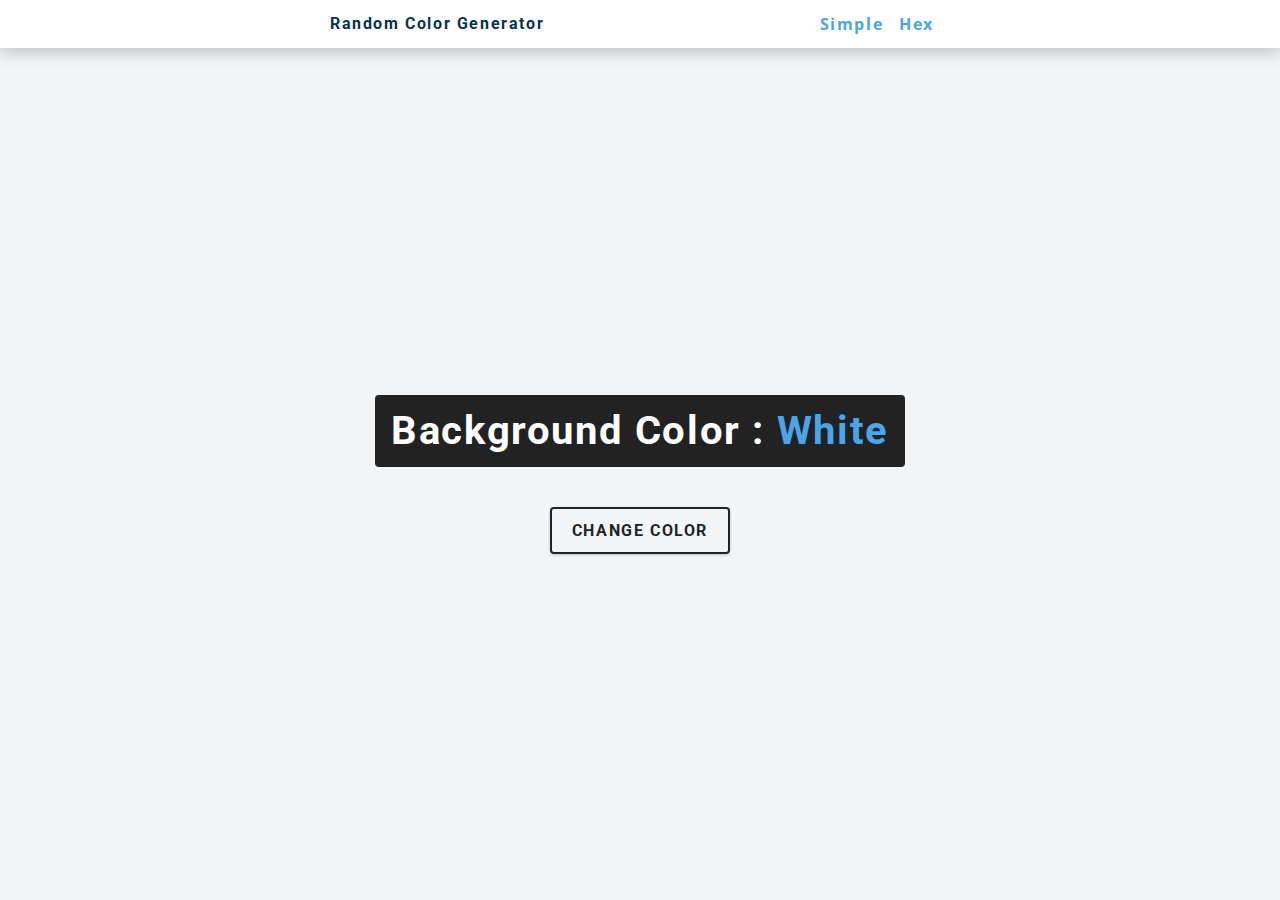
<file: index.html>
<!DOCTYPE html>
<html lang="en">
  <head>
    <meta charset="UTF-8" />
    <meta name="viewport" content="width=device-width, initial-scale=1.0" />
    <link rel="icon" href="color-wheel.jpg" type="image/jpg" />
    <title>Random Color Generator</title>

    <!-- styles -->
    <link rel="stylesheet" href="styles.css" />
  </head>
  <body>
    <nav>
        <div class="nav-center">
            <h4>Random Color Generator</h4>
            <ul class="nav-links">
                <li>
                    <a href="index.html">simple</a>
                </li>
                <li>
                    <a href="hex.html">hex</a>
                </li>
            </ul>
         </div>               
    </nav>
   <main>
    <div class="container">
        <h2>background color : <span class="color">
            White                     
            </span>
        </h2>
        <button class="btn btn-hero" id="btn">Change Color</button>
    </div>
   </main>
      <!-- javascript -->
    <script src="app.js"></script>
  </body>
</html>
</file>
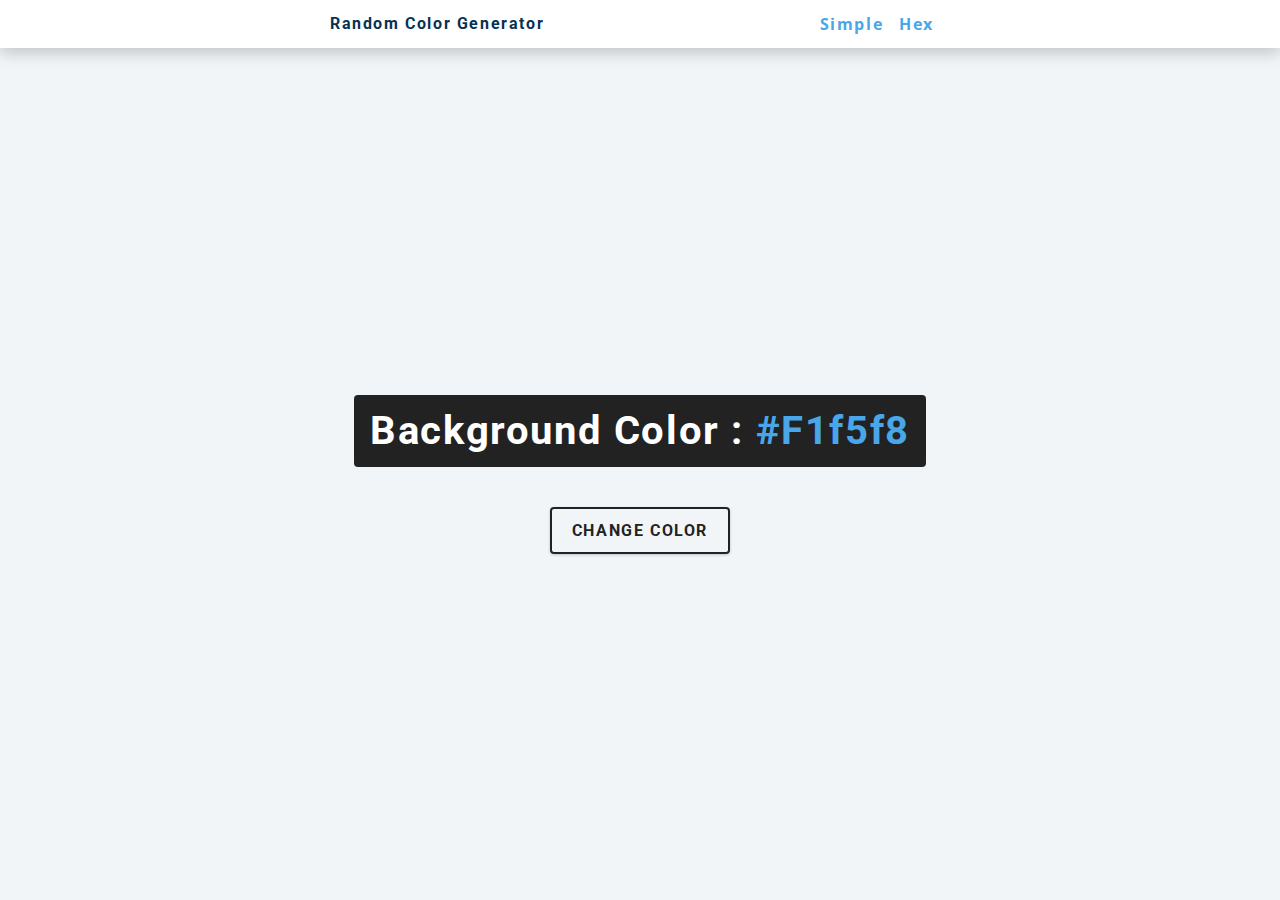
<file: hex.html>
<!DOCTYPE html>
<html lang="en">
  <head>
    <meta charset="UTF-8" />
    <meta name="viewport" content="width=device-width, initial-scale=1.0" />
    <link rel="icon" href="color-wheel.jpg" type="image/jpg" />
    <title>
      Random Color Generator
    </title>

    <!-- styles -->
    <link rel="stylesheet" href="styles.css" />
  </head>

  <body>
    <nav>
      <div class="nav-center">
        <h4>Random Color Generator</h4>
        <ul class="nav-links">
          <li><a href="index.html">simple</a></li>
          <li><a href="hex.html">hex</a></li>
        </ul>
      </div>
    </nav>
    <main>
      <div class="container">
        <h2>background color : <span class="color">#f1f5f8</span></h2>
        <button class="btn btn-hero" id="btn">Change Color</button>
      </div>
    </main>
    <!-- javascript -->
    <script src="hex.js"></script>
  </body>
</html>
</file>
<file: styles.css>
/*
=============== 
Fonts
===============
*/
@import url("https://fonts.googleapis.com/css?family=Open+Sans|Roboto:400,700&display=swap");

/*
=============== 
Variables
===============
*/

:root {
  /* dark shades of primary color*/
  --clr-primary-1: hsl(205, 86%, 17%);
  --clr-primary-2: hsl(205, 77%, 27%);
  --clr-primary-3: hsl(205, 72%, 37%);
  --clr-primary-4: hsl(205, 63%, 48%);
  /* primary/main color */
  --clr-primary-5: hsl(205, 78%, 60%);
  /* lighter shades of primary color */
  --clr-primary-6: hsl(205, 89%, 70%);
  --clr-primary-7: hsl(205, 90%, 76%);
  --clr-primary-8: hsl(205, 86%, 81%);
  --clr-primary-9: hsl(205, 90%, 88%);
  --clr-primary-10: hsl(205, 100%, 96%);
  /* darkest grey - used for headings */
  --clr-grey-1: hsl(209, 61%, 16%);
  --clr-grey-2: hsl(211, 39%, 23%);
  --clr-grey-3: hsl(209, 34%, 30%);
  --clr-grey-4: hsl(209, 28%, 39%);
  /* grey used for paragraphs */
  --clr-grey-5: hsl(210, 22%, 49%);
  --clr-grey-6: hsl(209, 23%, 60%);
  --clr-grey-7: hsl(211, 27%, 70%);
  --clr-grey-8: hsl(210, 31%, 80%);
  --clr-grey-9: hsl(212, 33%, 89%);
  --clr-grey-10: hsl(210, 36%, 96%);
  --clr-white: #fff;
  --clr-red-dark: hsl(360, 67%, 44%);
  --clr-red-light: hsl(360, 71%, 66%);
  --clr-green-dark: hsl(125, 67%, 44%);
  --clr-green-light: hsl(125, 71%, 66%);
  --clr-black: #222;
  --ff-primary: "Roboto", sans-serif;
  --ff-secondary: "Open Sans", sans-serif;
  --transition: all 0.3s linear;
  --spacing: 0.1rem;
  --radius: 0.25rem;
  --light-shadow: 0 5px 15px rgba(0, 0, 0, 0.1);
  --dark-shadow: 0 5px 15px rgba(0, 0, 0, 0.2);
  --max-width: 1170px;
  --fixed-width: 620px;
}
/*
=============== 
Global Styles
===============
*/

*,
::after,
::before {
  margin: 0;
  padding: 0;
  box-sizing: border-box;
}
body {
  font-family: var(--ff-secondary);
  background: var(--clr-grey-10);
  color: var(--clr-grey-1);
  line-height: 1.5;
  font-size: 0.875rem;
  transition: 0.5s ease-in-out;
  animation: pulse 0.5s ease-out;
}

@keyframes pulse {
  0% {
    transform: scale(1);
  }
  50% {
    transform: scale(1.1);
  }
  100% {
    transform: scale(1);
  }
}


ul {
  list-style-type: none;
}
a {
  text-decoration: none;
}
h1,
h2,
h3,
h4 {
  letter-spacing: var(--spacing);
  text-transform: capitalize;
  line-height: 1.25;
  margin-bottom: 0.75rem;
  font-family: var(--ff-primary);
}
h1 {
  font-size: 3rem;
}
h2 {
  font-size: 2rem;
}
h3 {
  font-size: 1.25rem;
}
h4 {
  font-size: 0.875rem;
}
p {
  margin-bottom: 1.25rem;
  color: var(--clr-grey-5);
}
@media screen and (min-width: 800px) {
  h1 {
    font-size: 4rem;
  }
  h2 {
    font-size: 2.5rem;
  }
  h3 {
    font-size: 1.75rem;
  }
  h4 {
    font-size: 1rem;
  }
  body {
    font-size: 1rem;
  }
  h1,
  h2,
  h3,
  h4 {
    line-height: 1;
  }
}
/*  global classes */

/* section */
.section {
  padding: 5rem 0;
}

.section-center {
  width: 90vw;
  margin: 0 auto;
  max-width: 1170px;
}
@media screen and (min-width: 992px) {
  .section-center {
    width: 95vw;
  }
}
main {
  min-height: 100vh;
  display: grid;
  place-items: center;
}

/*
=============== 
Nav
===============
*/
nav {
  background: var(--clr-white);
  height: 3rem;
  display: grid;
  align-items: center;
  box-shadow: var(--dark-shadow);
  transition: background-color 0.5s ease-in-out, color 0.5s ease-in-out;
}
.nav-center {
  width: 90vw;
  max-width: var(--fixed-width);
  margin: 0 auto;
  display: flex;
  align-items: center;
  justify-content: space-between;
}
.nav-center h4 {
  margin-bottom: 0;
  color: var(--clr-primary-1);
}
.nav-links {
  display: flex;
}
nav a {
  text-transform: capitalize;
  font-weight: 700;
  font-size: 1rem;
  color: var(--clr-primary-5);
  letter-spacing: var(--spacing);
  margin-right: 1rem;
  transition: 0.5s ease-in-out;
}
nav a:hover {
  color: var(--clr-primary-1);
  background: var(--clr-primary-5);
  padding: 5px;
  border-radius: 10px;
}
/*
=============== 
Container
===============
*/
main {
  min-height: calc(100vh - 3rem);
  display: grid;
  place-items: center;
}
.container {
  text-align: center;
}
.container h2 {
  background: var(--clr-black);
  color: var(--clr-white);
  padding: 1rem;
  border-radius: var(--radius);
  margin-bottom: 2.5rem;
}
.color {
  color: var(--clr-primary-5);
}
.btn-hero {
  font-family: var(--ff-primary);
  text-transform: uppercase;
  background: transparent;
  color: var(--clr-black);
  letter-spacing: var(--spacing);
  display: inline-block;
  font-weight: 700;
  transition: var(--transition);
  border: 2px solid var(--clr-black);
  cursor: pointer;
  box-shadow: 0 1px 3px rgba(0, 0, 0, 0.2);
  border-radius: var(--radius);
  font-size: 1rem;
  padding: 0.75rem 1.25rem;
}
.btn-hero:hover {
  color: var(--clr-white);
  background: var(--clr-black);
}
</file>
